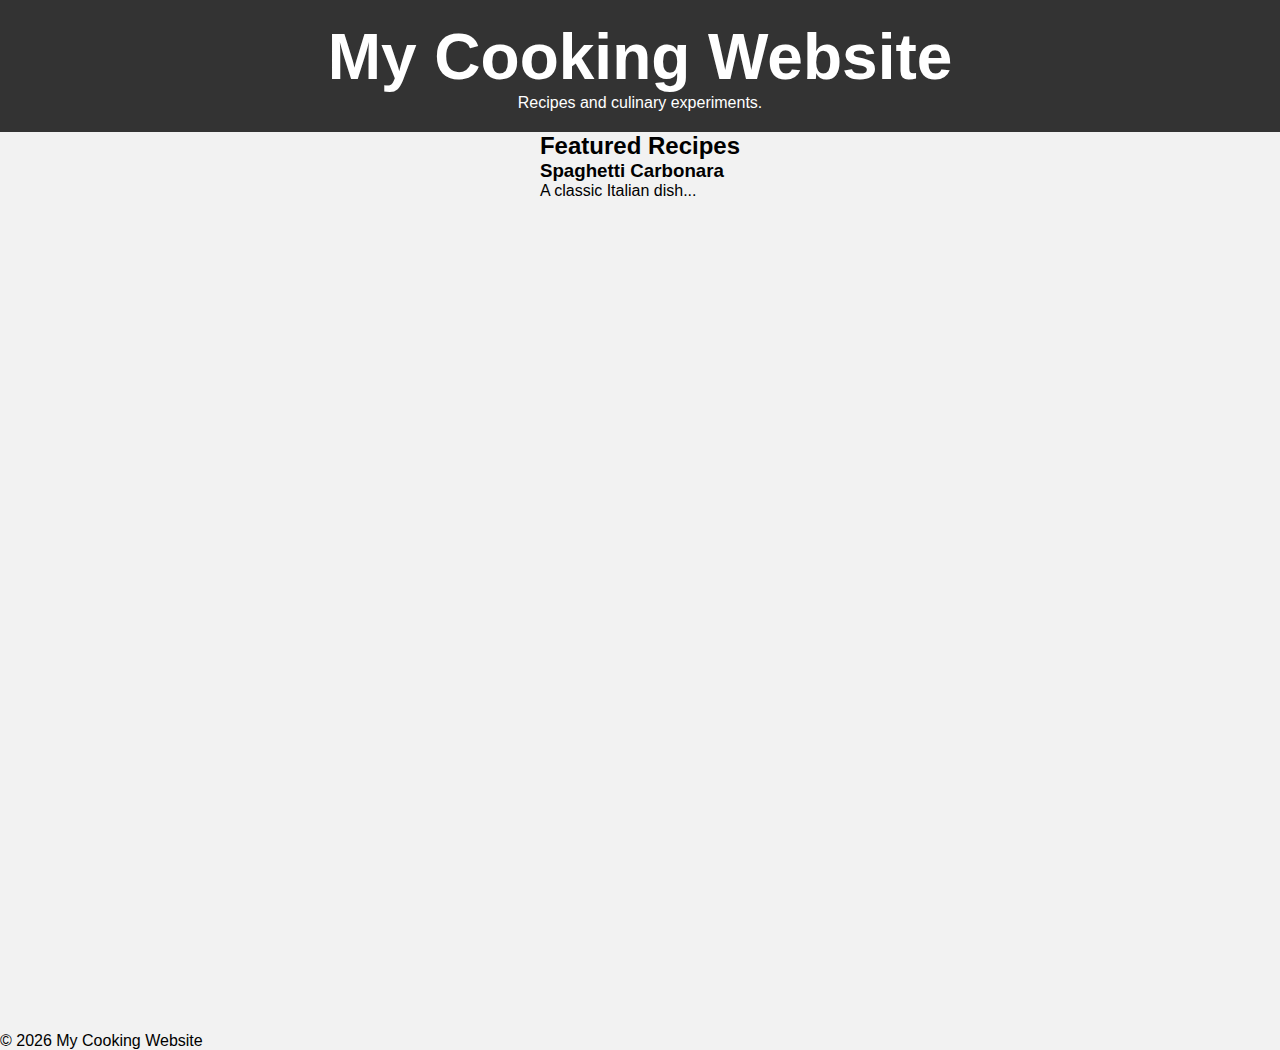
<file: cooking/index.html>
<!DOCTYPE html>
<html lang="en">
<head>
    <meta charset="UTF-8">
    <meta name="viewport" content="width=device-width, initial-scale=1.0">
    <title>Cooking Website</title>
    <link rel="stylesheet" href="../styles.css">
</head>
<body>
    <header>
        <h1>My Cooking Website</h1>
        <p>Recipes and culinary experiments.</p>
    </header>
    <main>
        <section>
            <h2>Featured Recipes</h2>
            <article>
                <h3>Spaghetti Carbonara</h3>
                <p>A classic Italian dish...</p>
            </article>
            <!-- Add more recipes -->
        </section>
    </main>
    <footer>
        <p>&copy; 2026 My Cooking Website</p>
    </footer>
</body>
</html>
</file>
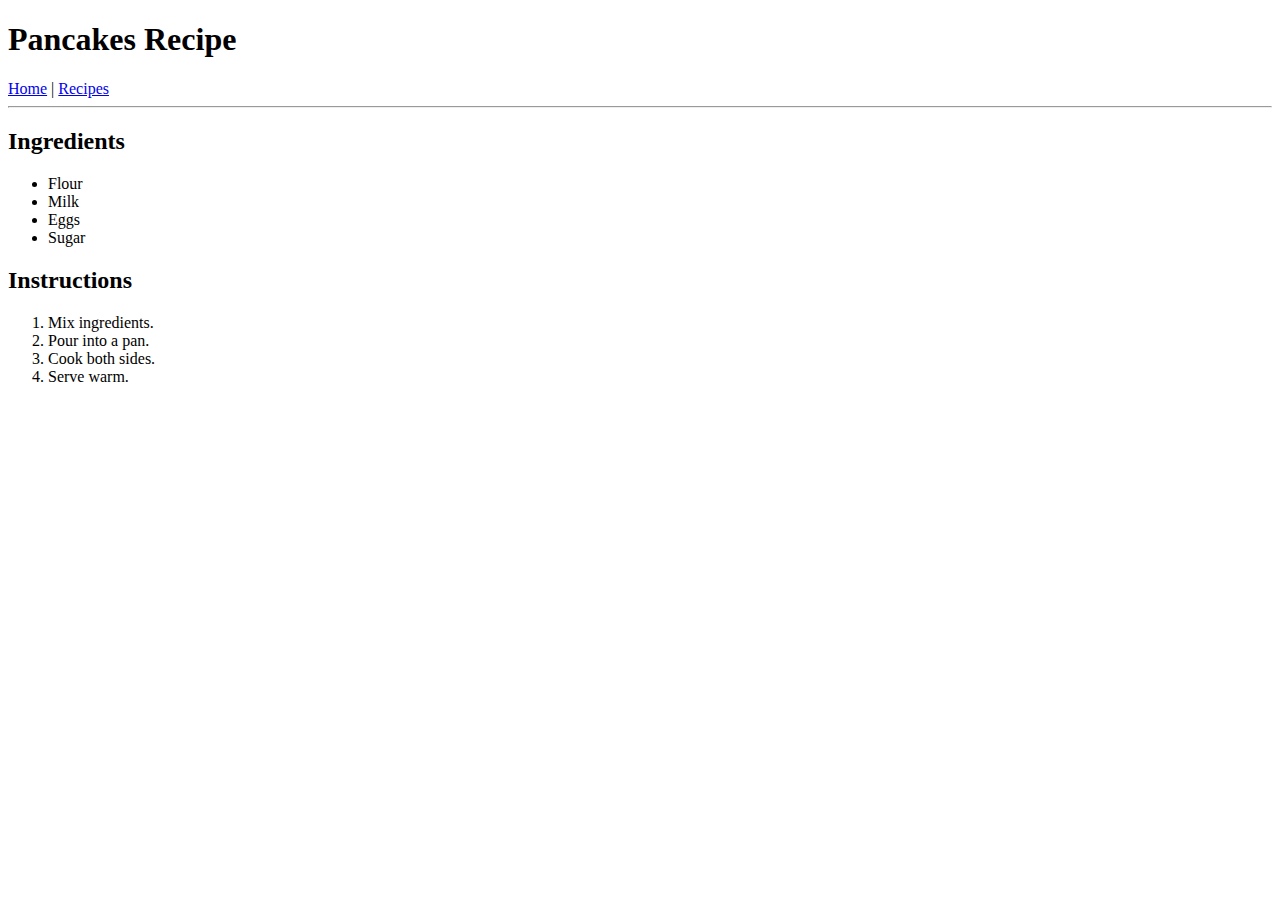
<file: pancakes.html>
<!DOCTYPE html>
<html lang="en">
<head>
    <meta charset="UTF-8">
    <meta name="viewport" content="width=device-width, initial-scale=1.0">
    <title>Pancakes Recipe</title>
</head>
<body>

    <header>
        <h1>Pancakes Recipe</h1>
        <nav>
            <a href="index.html">Home</a> |
            <a href="recipes.html">Recipes</a>
        </nav>
    </header>

    <hr>

    <main>
        <h2>Ingredients</h2>
        <ul>
            <li>Flour</li>
            <li>Milk</li>
            <li>Eggs</li>
            <li>Sugar</li>
        </ul>

        <h2>Instructions</h2>
        <ol>
            <li>Mix ingredients.</li>
            <li>Pour into a pan.</li>
            <li>Cook both sides.</li>
            <li>Serve warm.</li>
        </ol>
    </main>

</body>
</html>
</file>
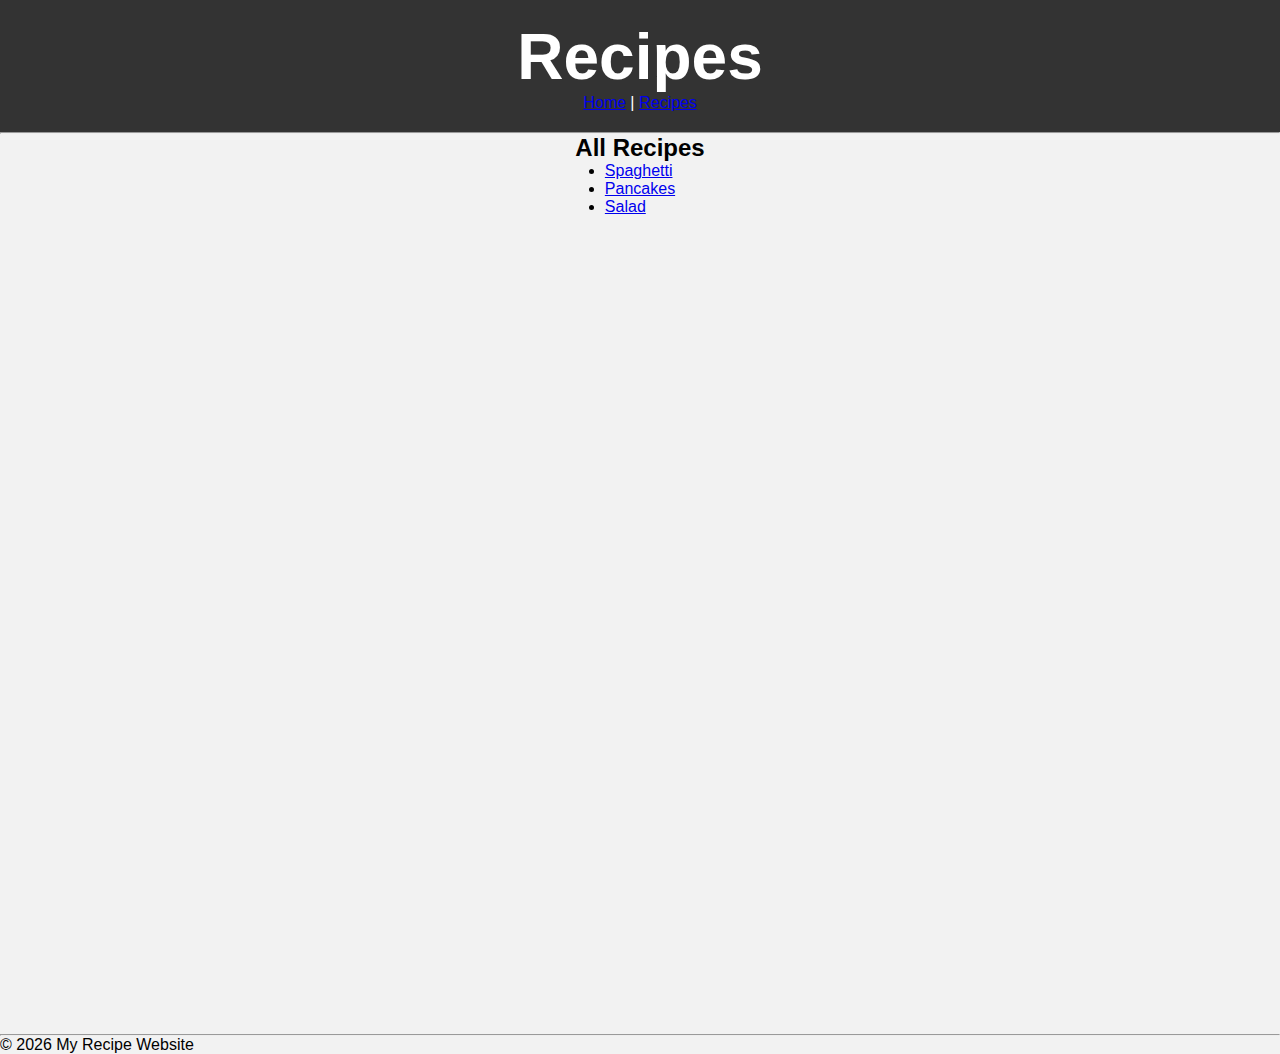
<file: recipes.html>
<!DOCTYPE html>
<html lang="en">
<head>
    <meta charset="UTF-8">
    <meta name="viewport" content="width=device-width, initial-scale=1.0">
    <title>Recipes</title>
    <link rel="stylesheet" href="styles.css">
</head>
<body>

    <header>
        <h1>Recipes</h1>
        <nav>
            <a href="index.html">Home</a> |
            <a href="recipes.html">Recipes</a>
        </nav>
    </header>

    <hr>

    <main>
        <h2>All Recipes</h2>
        <ul>
            <li><a href="spaghetti.html">Spaghetti</a></li>
            <li><a href="pancakes.html">Pancakes</a></li>
            <li><a href="salad.html">Salad</a></li>
        </ul>
    </main>

    <hr>

    <footer>
        <p>© 2026 My Recipe Website</p>
    </footer>

</body>
</html>
</file>
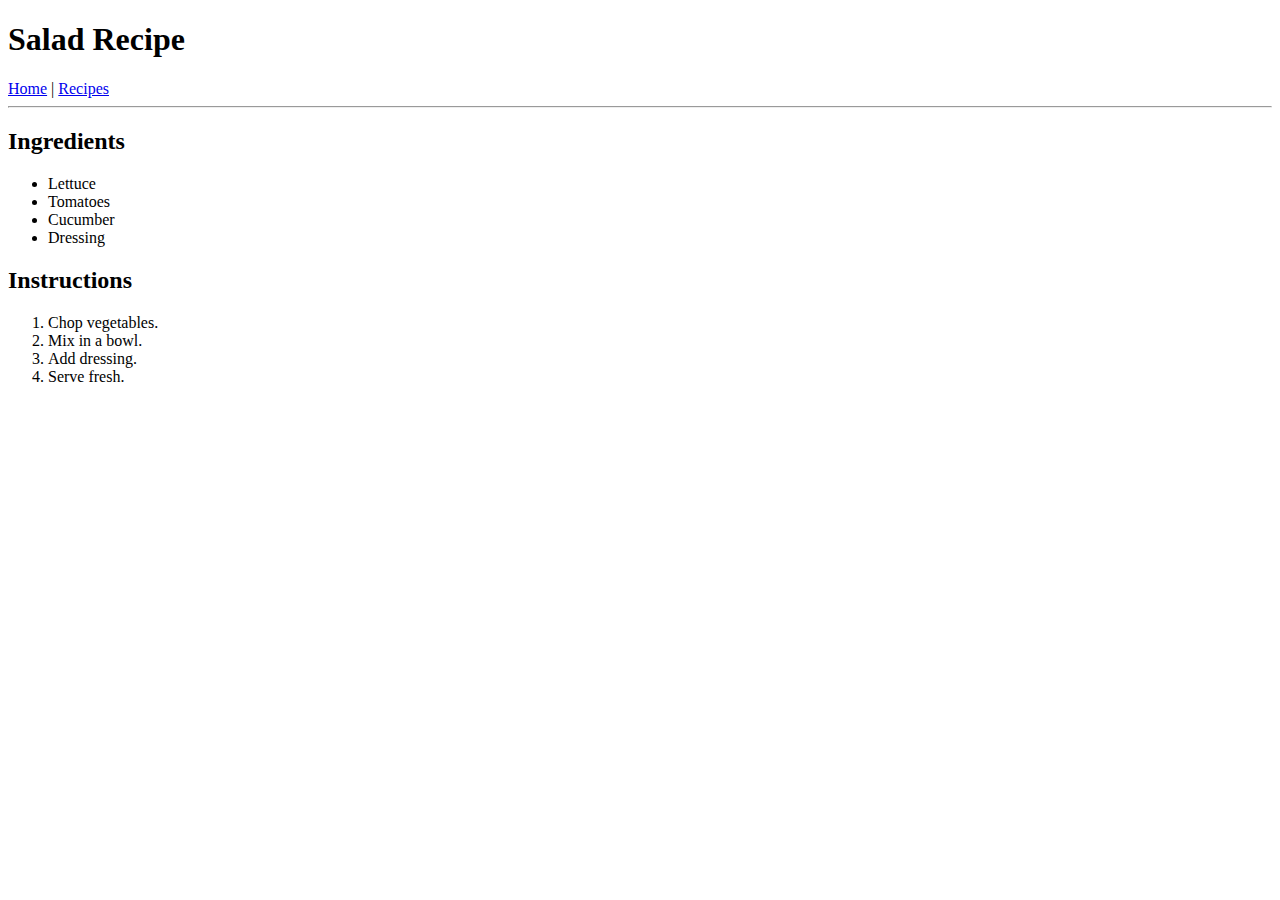
<file: salad.html>
<!DOCTYPE html>
<html lang="en">
<head>
    <meta charset="UTF-8">
    <meta name="viewport" content="width=device-width, initial-scale=1.0">
    <title>Salad Recipe</title>
</head>
<body>

    <header>
        <h1>Salad Recipe</h1>
        <nav>
            <a href="index.html">Home</a> |
            <a href="recipes.html">Recipes</a>
        </nav>
    </header>

    <hr>

    <main>
        <h2>Ingredients</h2>
        <ul>
            <li>Lettuce</li>
            <li>Tomatoes</li>
            <li>Cucumber</li>
            <li>Dressing</li>
        </ul>

        <h2>Instructions</h2>
        <ol>
            <li>Chop vegetables.</li>
            <li>Mix in a bowl.</li>
            <li>Add dressing.</li>
            <li>Serve fresh.</li>
        </ol>
    </main>

</body>
</html>
</file>
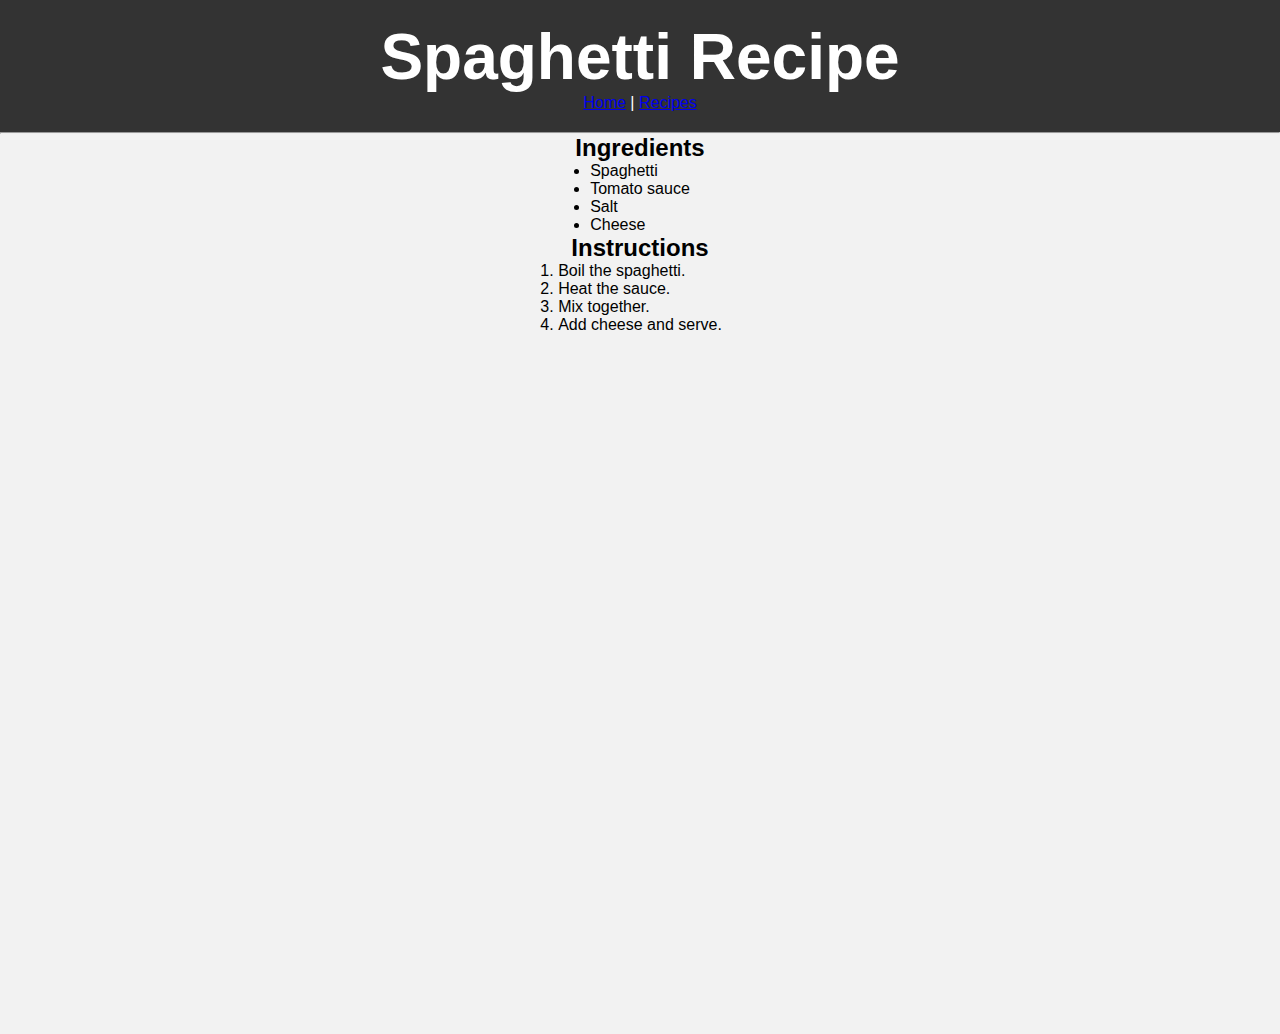
<file: spaghetti.html>
<!DOCTYPE html>
<html lang="en">
<head>
    <meta charset="UTF-8">
    <meta name="viewport" content="width=device-width, initial-scale=1.0">
    <title>Spaghetti Recipe</title>
    <link rel="stylesheet" href="styles.css">
</head>
<body>

    <header>
        <h1>Spaghetti Recipe</h1>
        <nav>
            <a href="index.html">Home</a> |
            <a href="recipes.html">Recipes</a>
        </nav>
    </header>

    <hr>

    <main>
        <h2>Ingredients</h2>
        <ul>
            <li>Spaghetti</li>
            <li>Tomato sauce</li>
            <li>Salt</li>
            <li>Cheese</li>
        </ul>

        <h2>Instructions</h2>
        <ol>
            <li>Boil the spaghetti.</li>
            <li>Heat the sauce.</li>
            <li>Mix together.</li>
            <li>Add cheese and serve.</li>
        </ol>
    </main>

</body>
</html>
</file>
<file: styles.css>
/* Reset default margin and padding */
* {
    margin: 0;
    padding: 0;
    box-sizing: border-box;
}

/* Apply background color and font styles */
body {
    font-family: 'Protest Riot', sans-serif;
    background-color: #f2f2f2;
    overflow: hidden;
}

/* Header styles */
header {
    background-color: #333;
    color: white;
    text-align: center;
    padding: 20px 0;
}

/* Title styles */
h1 {
    font-family: 'Protest Strike', sans-serif;
    font-size: 4em;
}

/* Main styles */
main {
    display: flex;
    flex-direction: column;
    align-items: center;
    height: 100vh;
}

/* Conversation topic styles */
/* Conversation topic styles */
#conversation-topic {
    background-color: #ffffff;
    color: #444;
    font-size: 2em;
    width: 90vw; /* Set width to 60% of the viewport width */
    height: 50vh; /* Set height to 20% of the viewport height */
    margin: 20px;
    padding: 20px;
    margin-bottom: 20px;
    text-align: center;
    display: flex; /* Use flexbox */
    justify-content: center; /* Center horizontally */
    align-items: center; /* Center vertically */
    overflow: hidden; /* Ensure text doesn't overflow */
    white-space: normal; /* Allow text to wrap */
}

/* Button styles */
#next-button {
    background-color: #333;
    color: white;
    font-size: 1.2em;
    padding: 15px 30px;
    border: none;
    cursor: pointer;
    width: 90vw;
}
</file>
